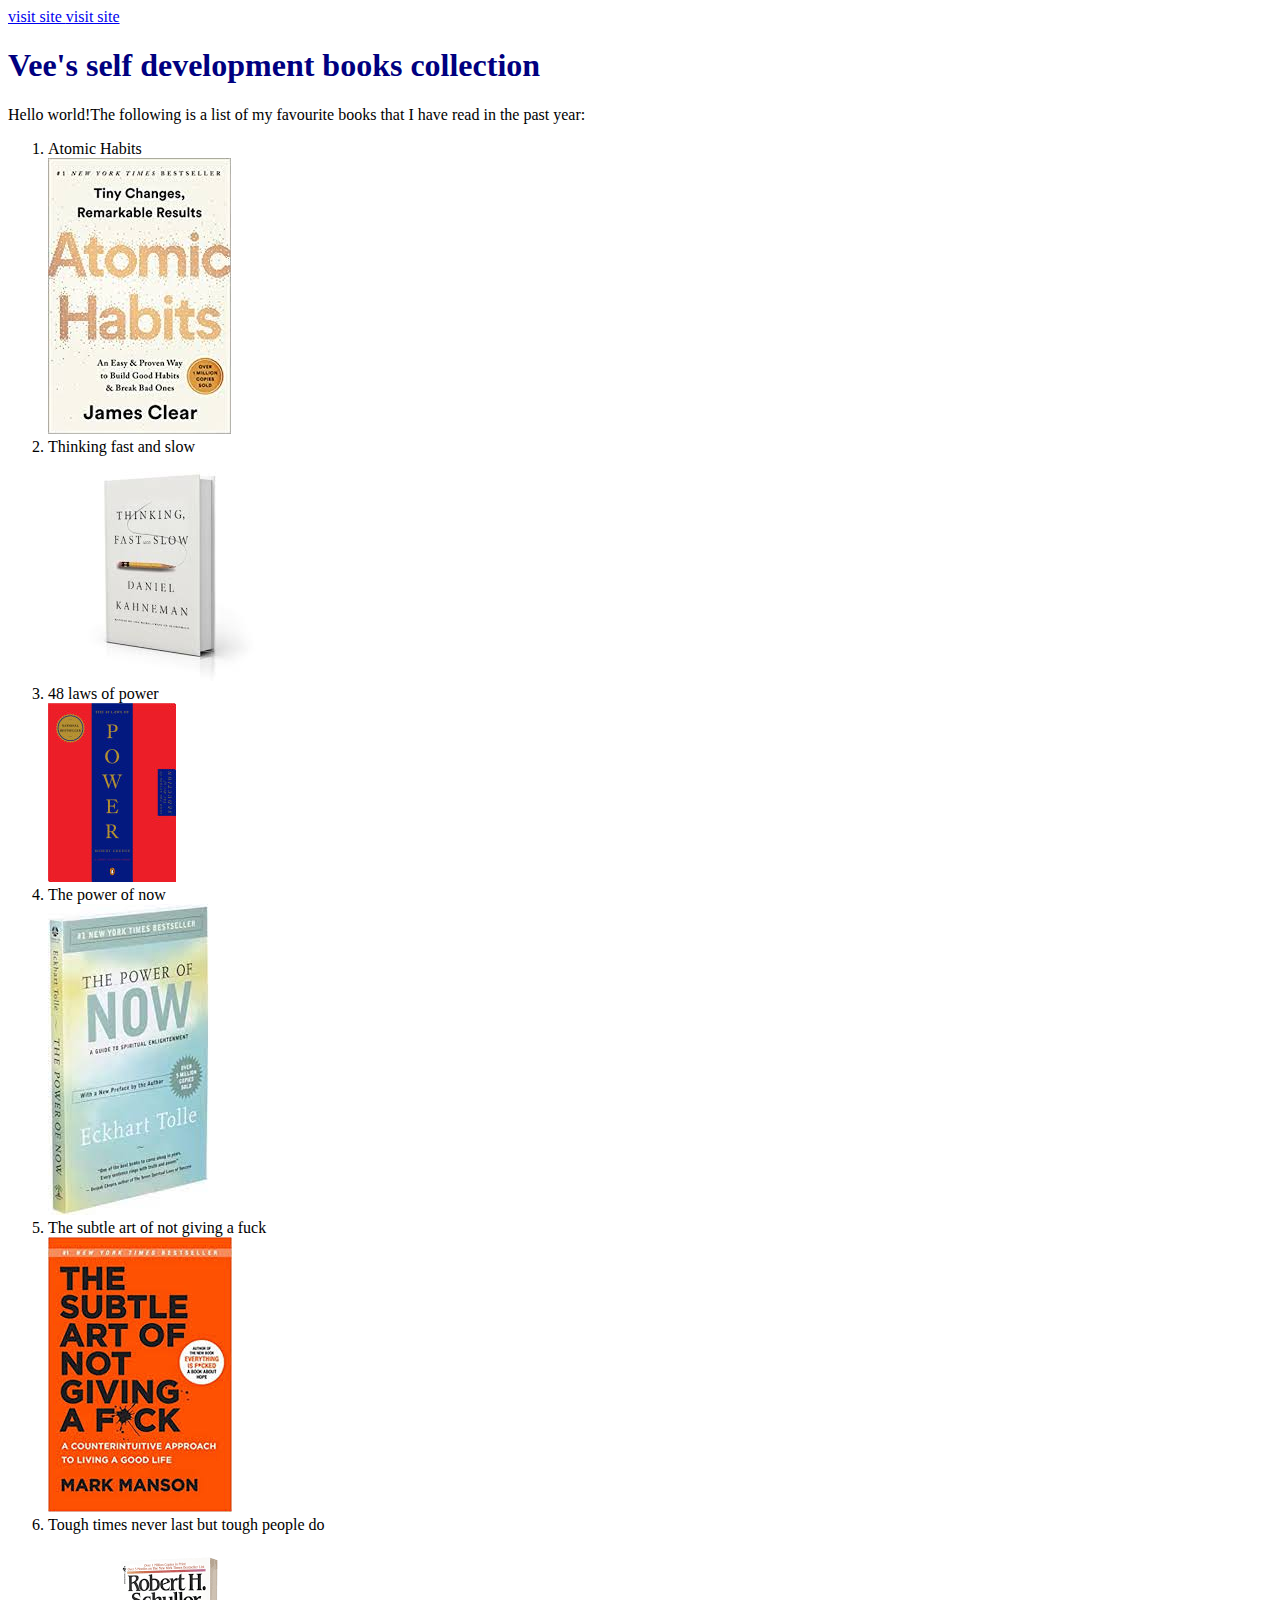
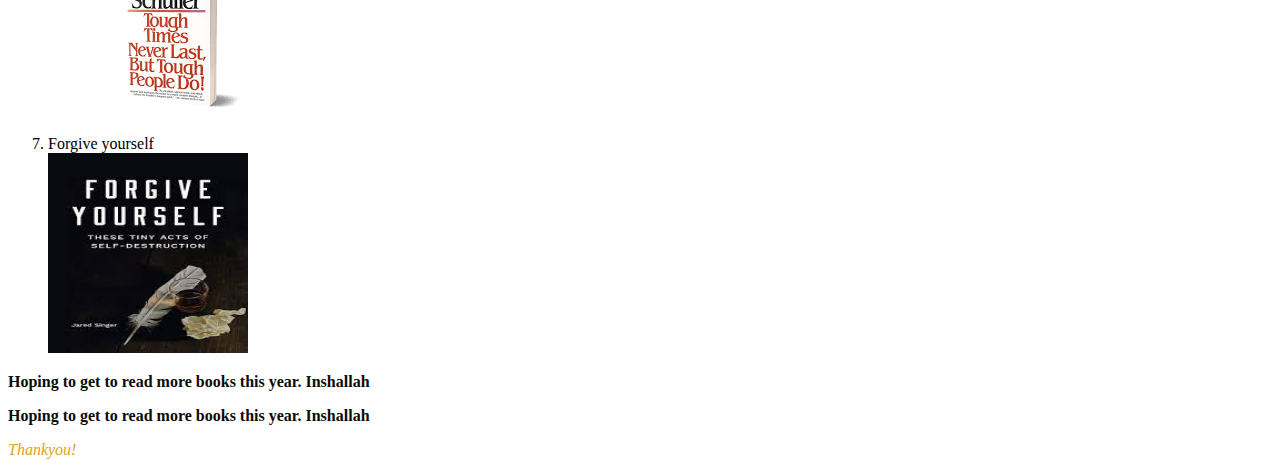
<file: index.html>
<!DOCTYPE html>
<html lang="en">
<head>
    <meta charset="UTF-8">
    <meta http-equiv="X-UA-Compatible" content="IE=edge">
    <meta name="viewport" content="width=device-width, initial-scale=1.0">
    <title>Self Development Collection</title>
    <link href="./index.css" rel="stylesheet" type="text/css">
</head>
<body>
    <a href="link" target="_blank"> visit site </a>
        <a href="link" target="_self"> visit site </a>
            
    <h1>Vee's self development books collection</h1>
<p>Hello world!The following is a list of my favourite books that I have read in the past year:</p>

<ol>
    <Li>Atomic Habits</Li>
<img src="/Atomic Habits.jpg" alt="image of Atomic Habits">
<li>Thinking fast and slow</li>
<img src="/think.jpg" alt="">
<li>48 laws of power</li>
<img src="/48 laws.jpg" alt="">
<li>The power of now</li>
<img src="/powerofnow.jpg" alt="">
<li>The subtle art of not giving a fuck</li>
<img src="/suble art ongf.jpg" alt="image of the subtle art of not giving a fuck">
<li>Tough times never last but tough people do</li>
<img src="/tough.png" alt="">
<li>Forgive yourself</li>
<img src="/forgive.jpg" alt="image of forgive yourself" width="200" height="200">
<a href="link" target="_blank">
    <!-- <img src="/forgive.jpg" alt=""> -->


</a>
</ol>

<div class="end">
    <p> <strong>Hoping to get to read more books this year. Inshallah</strong></p> <span> <strong>Hoping to get to read more books this year. Inshallah</strong></span>
    <br>
<p style="color: goldenrod;"> <em>Thankyou!</em></p>
</div>

</body>
</html>
</file>
<file: index.css>
h1{

    color: navy;
    font-family: Georgia, 'Times New Roman', Times, serif;
}
.end{

    font-weight: 500;
    font-family: Georgia, 'Times New Roman', Times, serif;
    color: rgb(12, 11, 11);
}
</file>
